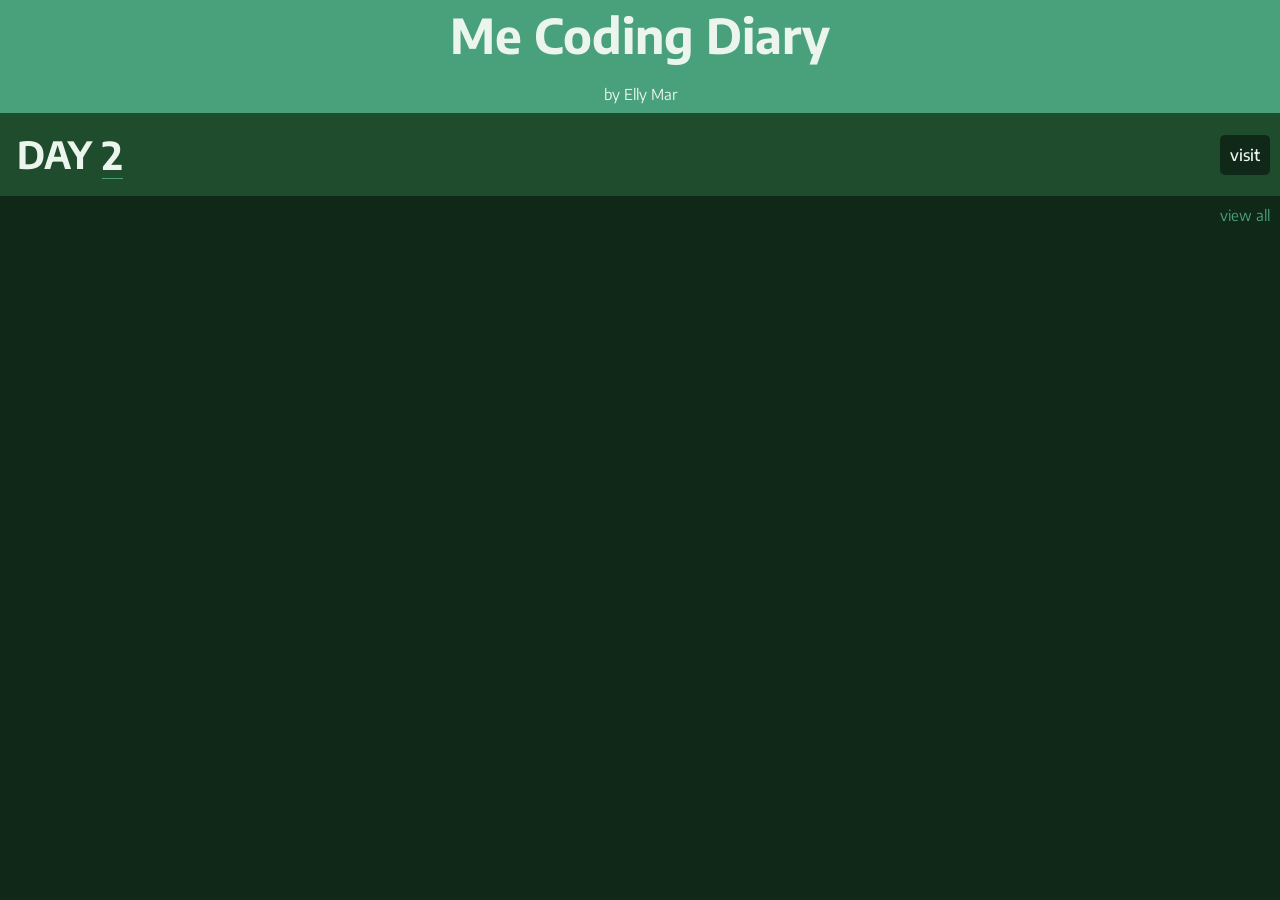
<file: index.html>
<!DOCTYPE html>
<html lang="en">
<head>
    <meta charset="UTF-8">
    <meta name="viewport" content="width=device-width, initial-scale=1.0">
    <title>Me Coding Diary </title>
    <link href="header.css" rel="stylesheet">
    <link href="contents.css" rel="stylesheet">
    <link href="code.css" rel="stylesheet">
    <link rel="preconnect" href="https://fonts.googleapis.com">
    <link rel="preconnect" href="https://fonts.gstatic.com" crossorigin>
    <link href="https://fonts.googleapis.com/css2?family=Encode+Sans:wght@300;400;500;600;700&display=swap" rel="stylesheet">
    
</head>
<body>
    <header class="mcd--header">
        <div class="mcd--head">
            <h1 class="mcd--title">Me Coding Diary</h1>
            <p class="mcd--second-title">by Elly Mar</p>
        </div>
        <div class="mcd--check-days">
            <div class="mcd--days">
                <h3 class="mcd--days-title">DAY</h3>
                <span 
                id="mcd_days_input"
                class="mcd--days-input"
                role="textbox" 
                contenteditable="true">2</span>
            </div>
            <button class="mcd--button" id="visit_exit" >visit</button>
        </div>
    </header>
    <div class="view-all">
        <a href="all.html">view all</a>
    </div>
    <main id="main_all">
        <section class="contents" id="1">
            <h2 class="day--no">The Beginning</h2>
            <h5 class="day--date">August 5, 2023</h5>
            <hr>
            <div class="day--contents">
                <p>This is my first day, and I just made this website! <em>I slept at 2 am in the morning!</em></p>
                <p>Working for <span class="bold">5 hours</span> straight</p>
                <hr>
                <h3>So this is the fucking code : </h3>
                <p>This is the <strong>Javascript</strong> code that handles the editing of Day and Button</p>
                <pre class="code-block">
                    <code>
                    <span class="keyword">const</span> <span class="constant">MAX</span> = <span class="number">1</span>;

                    <span class="keyword">const</span> mcdDaysInputEnter = <span class="function">document.getElementById</span>("mcd_days_input");
                    mcdDaysInputEnter.addEventListener("keydown", <span class="function">function</span>(event) <span class="comment">//Check if the pressed key is the "Enter" key</span>
                    {
                    <span class="keyword">if</span> (event.key === "Enter") {
                        event.preventDefault(); <span class="comment">// Prevent the default behavior of the "Enter" key</span>
                        <span class="keyword">if</span> (visitORexit.innerHTML === 'visit') {
                        <span class="function">contentDisplay</span>();
                        visitORexit.innerHTML = "exit";
                        visitORexit.style.cssText = `
                            background-color : rgb(55, 179, 106);
                            border-radius : 15px;
                        `;
                        }
                    }
                    });

                    <span class="comment">// Get the input element</span>
                    <span class="keyword">const</span> inputNumber = <span class="function">document.getElementById</span>("mcd_days_input");

                    <span class="function">function</span> <span class="function">checkFunction</span>() <span class="comment">//choose function based on the button state</span>
                    {
                    <span class="keyword">if</span> (visitORexit.innerHTML === 'visit') {
                        <span class="function">contentDisplay</span>();
                        visitORexit.innerHTML = "exit";
                        visitORexit.style.cssText = `
                        background-color : rgb(55, 179, 106);
                        border-radius : 15px;
                        `;
                    } else {
                        <span class="function">hideContent</span>();
                        visitORexit.innerHTML = "visit";
                        visitORexit.style.cssText = `
                        background-color : none;
                        `;
                    }
                    }

                    <span class="function">function</span> <span class="function">contentDisplay</span>() <span class="comment">//Function to show content</span>
                    {
                    <span class="keyword">const</span> inputValue = inputNumber.innerHTML;
                    <span class="keyword">try</span> {
                        <span class="keyword">if</span> (inputValue >= <span class="number">1</span> || inputValue <= MAX) {
                        document.getElementById(inputValue).style.display = 'block';
                        document.getElementById("mcd_days_input").contentEditable = "false";
                        document.getElementById("mcd_days_input").style.cssText = `
                            border: none
                        `;
                        }
                    } <span class="keyword">catch</span> (error) {
                        console.log(error);
                    }
                    }

                    <span class="function">function</span> <span class="function">hideContent</span>() <span class="comment">//Function to hide content</span>
                    {
                    <span class="keyword">const</span> inputValue = inputNumber.innerHTML;
                    document.getElementById(inputValue).style.display = 'none';
                    document.getElementById("mcd_days_input").contentEditable = "true";
                    document.getElementById("mcd_days_input").style.cssText = `
                        border-bottom: 1px solid rgb(55, 179, 106);
                    `;
                    }

                    <span class="function">function</span> <span class="function">checkIfNumbers</span>() <span class="comment">//check if numbers, null or the value of input</span>
                    {
                    <span class="keyword">if</span> (isNaN(<span class="function">Number</span>(inputNumber.innerHTML)) ||
                        <span class="function">Number</span>(inputNumber.innerHTML) > MAX ||
                        <span class="function">Number</span>(inputNumber.innerHTML) < <span class="number">0</span> ||
                        inputNumber.innerHTML === "") {
                        visitORexit.innerHTML = `insert a number &gt;${MAX}`;
                        visitORexit.disabled = true;
                    } else {
                        visitORexit.innerHTML = "visit";
                        visitORexit.disabled = false;
                    }
                    }

                    inputNumber.addEventListener('input', <span class="function">checkIfNumbers</span>)
                    <span class="keyword">const</span> visitORexit = <span class="function">document.getElementById</span>('visit_exit'); <span class="comment">//button</span>
                    visitORexit.addEventListener('click', <span class="function">checkFunction</span>);
                    </code>
                </pre>
                <p><i>Thanks ChatGPT for the assistance</i></p>
            </div>
        </section>
        <section class="contents" id="2">
            <h2 class="day--no">The Beginning</h2>
            <h5 class="day--date">August 5, 2023</h5>
            <div class="day--contents">
                <p>This is my first day, and I just made this website!</p>
            </div>
        </section>
    </main>
    <script src="index.js"></script>
</body>
</html>
</file>
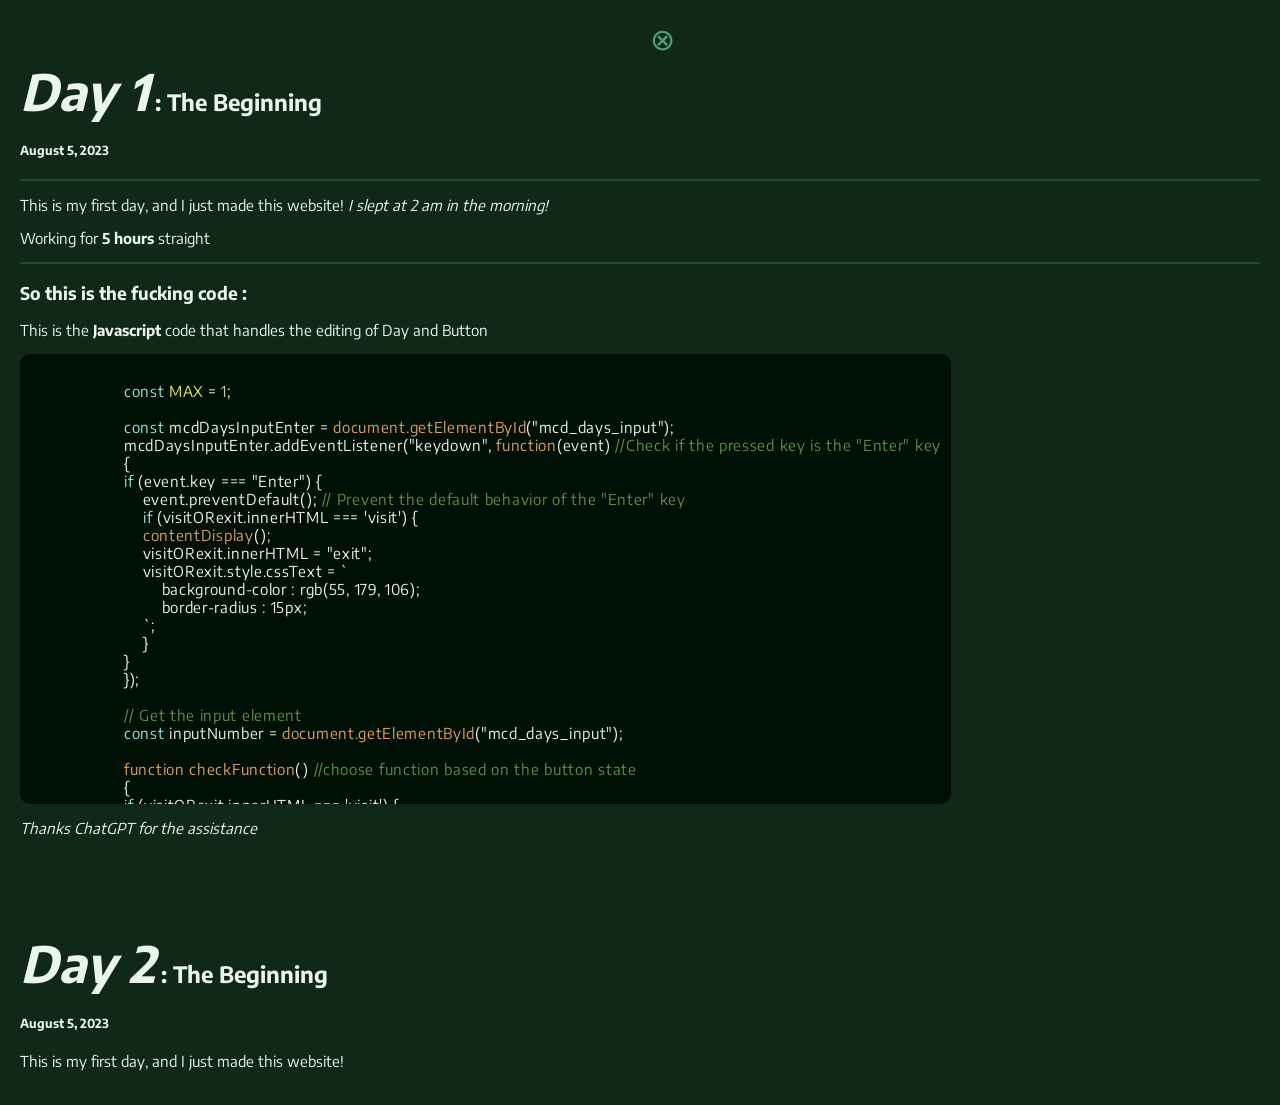
<file: all.html>
<!DOCTYPE html>
<html lang="en">
<head>
    <meta charset="UTF-8">
    <meta name="viewport" content="width=device-width, initial-scale=1.0">
    <link rel="stylesheet" href="all.css">

    <link rel="preconnect" href="https://fonts.googleapis.com">
    <link rel="preconnect" href="https://fonts.gstatic.com" crossorigin>
    <link href="https://fonts.googleapis.com/css2?family=Encode+Sans:wght@300;400;500;600;700&display=swap" rel="stylesheet">
    
    <title>All</title>
</head>
<body>
    <a href="index.html" class="back">&otimes;</a>
    <main id="main_all">
<div class="section_div"></div>
        <section class="contents" id="1">
            <h2 class="day--no"><em>Day 1</em> : The Beginning</h2>
            <h5 class="day--date">August 5, 2023</h5>
            <hr>
            <div class="day--contents">
                <p>This is my first day, and I just made this website! <i>I slept at 2 am in the morning!</i></p>
                <p>Working for <span class="bold">5 hours</span> straight</p>
                <hr>
                <h3>So this is the fucking code : </h3>
                <p>This is the <strong>Javascript</strong> code that handles the editing of Day and Button</p>
                <pre class="code-block">
                    <code>
                    <span class="keyword">const</span> <span class="constant">MAX</span> = <span class="number">1</span>;

                    <span class="keyword">const</span> mcdDaysInputEnter = <span class="function">document.getElementById</span>("mcd_days_input");
                    mcdDaysInputEnter.addEventListener("keydown", <span class="function">function</span>(event) <span class="comment">//Check if the pressed key is the "Enter" key</span>
                    {
                    <span class="keyword">if</span> (event.key === "Enter") {
                        event.preventDefault(); <span class="comment">// Prevent the default behavior of the "Enter" key</span>
                        <span class="keyword">if</span> (visitORexit.innerHTML === 'visit') {
                        <span class="function">contentDisplay</span>();
                        visitORexit.innerHTML = "exit";
                        visitORexit.style.cssText = `
                            background-color : rgb(55, 179, 106);
                            border-radius : 15px;
                        `;
                        }
                    }
                    });

                    <span class="comment">// Get the input element</span>
                    <span class="keyword">const</span> inputNumber = <span class="function">document.getElementById</span>("mcd_days_input");

                    <span class="function">function</span> <span class="function">checkFunction</span>() <span class="comment">//choose function based on the button state</span>
                    {
                    <span class="keyword">if</span> (visitORexit.innerHTML === 'visit') {
                        <span class="function">contentDisplay</span>();
                        visitORexit.innerHTML = "exit";
                        visitORexit.style.cssText = `
                        background-color : rgb(55, 179, 106);
                        border-radius : 15px;
                        `;
                    } else {
                        <span class="function">hideContent</span>();
                        visitORexit.innerHTML = "visit";
                        visitORexit.style.cssText = `
                        background-color : none;
                        `;
                    }
                    }

                    <span class="function">function</span> <span class="function">contentDisplay</span>() <span class="comment">//Function to show content</span>
                    {
                    <span class="keyword">const</span> inputValue = inputNumber.innerHTML;
                    <span class="keyword">try</span> {
                        <span class="keyword">if</span> (inputValue >= <span class="number">1</span> || inputValue <= MAX) {
                        document.getElementById(inputValue).style.display = 'block';
                        document.getElementById("mcd_days_input").contentEditable = "false";
                        document.getElementById("mcd_days_input").style.cssText = `
                            border: none
                        `;
                        }
                    } <span class="keyword">catch</span> (error) {
                        console.log(error);
                    }
                    }

                    <span class="function">function</span> <span class="function">hideContent</span>() <span class="comment">//Function to hide content</span>
                    {
                    <span class="keyword">const</span> inputValue = inputNumber.innerHTML;
                    document.getElementById(inputValue).style.display = 'none';
                    document.getElementById("mcd_days_input").contentEditable = "true";
                    document.getElementById("mcd_days_input").style.cssText = `
                        border-bottom: 1px solid rgb(55, 179, 106);
                    `;
                    }

                    <span class="function">function</span> <span class="function">checkIfNumbers</span>() <span class="comment">//check if numbers, null or the value of input</span>
                    {
                    <span class="keyword">if</span> (isNaN(<span class="function">Number</span>(inputNumber.innerHTML)) ||
                        <span class="function">Number</span>(inputNumber.innerHTML) > MAX ||
                        <span class="function">Number</span>(inputNumber.innerHTML) < <span class="number">0</span> ||
                        inputNumber.innerHTML === "") {
                        visitORexit.innerHTML = `insert a number &gt;${MAX}`;
                        visitORexit.disabled = true;
                    } else {
                        visitORexit.innerHTML = "visit";
                        visitORexit.disabled = false;
                    }
                    }

                    inputNumber.addEventListener('input', <span class="function">checkIfNumbers</span>)
                    <span class="keyword">const</span> visitORexit = <span class="function">document.getElementById</span>('visit_exit'); <span class="comment">//button</span>
                    visitORexit.addEventListener('click', <span class="function">checkFunction</span>);
                    </code>
                </pre>
                <p><i>Thanks ChatGPT for the assistance</i></p>
            </div>
        </section>
<div class="section_div"></div>
        <section class="contents" id="2">
            <h2 class="day--no"><em>Day 2</em> : The Beginning</h2>
            <h5 class="day--date">August 5, 2023</h5>
            <div class="day--contents">
                <p>This is my first day, and I just made this website!</p>
            </div>
        </section>
    </main>
</body>
</html>
</file>
<file: header.css>
*{
    box-sizing: border-box;
    font-family: 'Encode Sans', sans-serif;
}
:root {
    --main-color: rgb(72, 161, 122);    /* A slightly darker green */
    --bg-color: rgb(16, 40, 24);       /* A darker shade of green for background */
    --bg-color-2: rgb(31, 76, 45);     /* A medium shade of green for secondary background */
    --bg-color-3: rgb(153, 207, 179);  /* A lighter shade of green for tertiary background */
    --txt-color: rgb(235, 245, 238);   /* A light shade for text color */
}
body{
    margin: 0;
    font-size: 15px;
    background-color: var(--bg-color);
    color: var(--txt-color);
}
hr{
    border: 1px solid var(--bg-color-2);
    background-color: none;
}
.mcd--header{
    margin: 0;
    background-color: var(--bg-color-2);
}
.mcd--head{
    display: flex;
    flex-direction: column;
    align-items: center;
    justify-content: center;
    width: 100%;
    background-color: var(--main-color);
}
.mcd--title{
    color: var(--txt-color);
    font-size: 3rem;
    margin: 5px 0 10px;
}
.mcd--second-title{
    color: var(--txt-color);
    width: 50%;
    margin: 0;
    text-align: center;
    margin: 10px auto;
}
.mcd--check-days{
    padding: 10px;
    width: 100%;
    display: flex;
    justify-content: space-between;
    align-items: center;
}
.view-all{
    position: absolute;
    left: 50%;
    width: 50%;
    padding: 10px;
    display:flex;
    justify-content: end;
}
.view-all a{
    color: var(--main-color);
    text-decoration: none;

}
.view-all:hover a{
    color: var(--txt-color);
}
.mcd--days{
    display: flex;
    font-size: 2rem;
    border-radius: 10px;
    border: 2px solid var(--bg-color-2);
}
.mcd--days-input{
    font-size: 3.5rem;
    color: var(--txt-color);
    min-width: min-content;
    min-height: max-content;
    text-align: left;
    margin: 5px;
    font-size: larger;
    font-weight: 700;
    border-bottom: 1px solid var(--main-color);
}
.mcd--days:hover{
    animation-name: hoverNumbers;
    animation-duration: 3s;
}
@keyframes hoverNumbers {
    0%{
        border-top: 2px solid var(--main-color);
    }
    20%{
        border-top: 2px solid var(--main-color);
        border-left: 2px solid var(--main-color);
        border-right: 2px solid var(--main-color);
    }
    70%{
        border: 2px solid var(--main-color);
    }
    80%{
        border-bottom: 2px solid var(--main-color);
        border-left: 2px solid var(--main-color);
        border-right: 2px solid var(--main-color);
    }
    90%{
        border-bottom: 2px solid var(--main-color);
    }
}
.mcd--days-input:focus{
    animation-name: focusNumbers;
    animation-duration: 2s;
    border: none;
    outline: none;
}
@keyframes focusNumbers {
    0%{
        color: var(--txt-color);
        border-bottom: 1px solid var(--main-color);
    }
    20%{
        color: var(--main-color);
        border-bottom: 1px solid var(--bg-color);
    }
    100%{
        color: var(--txt-color);
        border-bottom: 1px solid var(--main-color);
    }
}
.mcd--days-title{
    color: var(--txt-color);
    margin: 5px;
}
.mcd--button{
    background-color: var(--bg-color);
    color: var(--txt-color);
    border: none;
    outline: none;
    font-size: 1rem;
    font-weight: 500;
    padding: 10px;
    width: max-content;
    height: fit-content;
    border-radius: 5px;
}
.mcd--button:hover{
    color: var(--txt-color);
    background-color: var(--main-color);
    padding: 10px;
    border-radius: 5px;
}
.mcd--button:disabled{
    background-color: red;
    border-radius: 5px;
}
</file>
<file: contents.css>
.contents{
    margin: 0 50px;
    display: none;
}
.day--no span{
    font-weight: 200;
}
.bold{
    font-weight: 700;
}
.content--day-input:focus{
    outline: none;
}
main{
    display: block;
}
</file>
<file: code.css>
.code-block{
    color: var(--txt-color);
    padding: 10px;
    background-color: rgb(0, 16, 5);
    height: 50vh;
    overflow-y: scroll;
    overscroll-behavior-y: contain;
    width: max-content;
    border-radius: 10px;
    letter-spacing: .7px;
}
/* Custom CSS styles for JavaScript code */

/* Highlight comments */
pre.code-block code .comment {
    color: #5d8e46;
  }
  
  /* Highlight function names */
  pre.code-block code .function {
    color: #e09e60;
  }
  
  /* Highlight numbers */
  pre.code-block code .number {
    color: #b5cea8;
  }
  
  /* Highlight keywords (e.g., if, else, try, catch, etc.) */
  pre.code-block code .keyword {
    color: #96e7ea;
  }
  pre.code-block code .constant {
    color: #e9e952;
  }
</file>
<file: all.css>
*{
    box-sizing: border-box;
    font-family: 'Encode Sans', sans-serif;
}
:root {
    --main-color: rgb(72, 161, 122);    /* A slightly darker green */
    --bg-color: rgb(16, 40, 24);       /* A darker shade of green for background */
    --bg-color-2: rgb(31, 76, 45);     /* A medium shade of green for secondary background */
    --bg-color-3: rgb(153, 207, 179);  /* A lighter shade of green for tertiary background */
    --txt-color: rgb(235, 245, 238);   /* A light shade for text color */
}
body{
    margin: 0;
    font-size: 15px;
    background-color: var(--bg-color);
    color: var(--txt-color);
}
.contents{
    padding:20px;
    display: block;
    }
    .day--no span{
        font-weight: 200;
    }
    .bold{
        font-weight: 700;
    }
    .content--day-input:focus{
        outline: none;
    }
    main{
        display: block;
    }

em{
    font-size: 50px;
}
hr{
    border: 1px solid var(--bg-color-2);
}
.section_div{
    height: 20px;
    background-color: var(--bg-color);
    animation-name : glowShadow;
    animation-duration: 5s;
    animation-iteration-count: infinite;
}
.back{
    position: fixed;
    top: 1%;
    left: 50%;
    font-size: 30px;
    padding: 10px;
    text-decoration: none;
    text-align: center;
    color: var(--main-color);
}
.back:hover{
    color: var(--txt-color);
}
@keyframes glowShadow {
    0%{
        box-shadow: 0 0 0 0  rgb(153, 207, 179, 0);
    }
    20%{
        box-shadow: 0 20px 20px 0px rgb(153, 207, 179, .2);
    }
}
/*-------------------------------*/
.code-block{
    color: var(--txt-color);
    padding: 10px;
    background-color: rgb(0, 16, 5);
    height: 50vh;
    overflow-y: scroll;
    overscroll-behavior-y: contain;
    width: max-content;
    border-radius: 10px;
    letter-spacing: .7px;
}
/* Custom CSS styles for JavaScript code */

/* Highlight comments */
pre.code-block code .comment {
    color: #5d8e46;
  }
  
  /* Highlight function names */
  pre.code-block code .function {
    color: #e09e60;
  }
  
  /* Highlight numbers */
  pre.code-block code .number {
    color: #b5cea8;
  }
  
  /* Highlight keywords (e.g., if, else, try, catch, etc.) */
  pre.code-block code .keyword {
    color: #96e7ea;
  }
  pre.code-block code .constant {
    color: #e9e952;
  }
</file>
